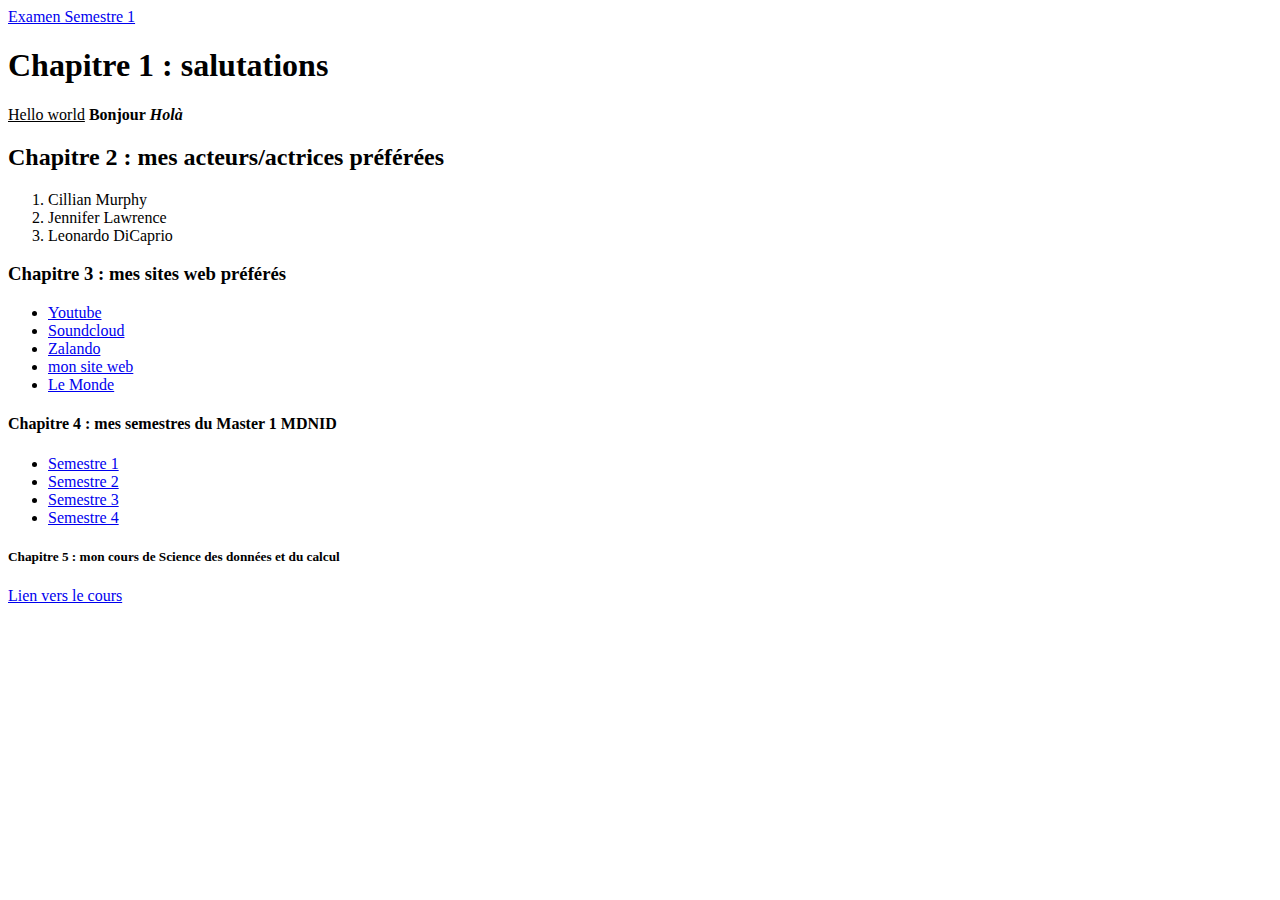
<file: index.html>
<!DOCTYPE html>    
<html lang="fr">
  <head><meta charset="UTF-8">
  <title>Ma présentation</title></head>
  <body>
    <a href="ControlFinal/main.html">Examen Semestre 1</a>
     <h1>Chapitre 1 : salutations</h1>
     <p> 
       <u>Hello world</u>
       <b>Bonjour</b>
       <b><em>Holà</em></b>
    </p>
    <h2> Chapitre 2 : mes acteurs/actrices préférées</h2>
      <ol>
      <li>
        Cillian Murphy
      </li>
      <li>
        Jennifer Lawrence
      </li>
        <li>
        Leonardo DiCaprio
      </li>
      </ol>
     <h3> Chapitre 3 : mes sites web préférés</h3>
       <ul>
    <li>
      <a href="https://www.youtube.com/?gl=FR&hl=fr"> Youtube </a>
      </li>
      <li>
       <a href="https://soundcloud.com/"> Soundcloud </a>
      </li>
         <li>
       <a href="https://www.zalando.fr/accueil-femme/"> Zalando </a>
      </li>
          <li>
         <a href="https://marwamans.github.io/"> mon site web </a>
         </li>
         <li>
          <a href="https://www.lemonde.fr/"> Le Monde </a>
          </li>
    </ul>
    <h4> Chapitre 4 : mes semestres du Master 1 MDNID</h4>
       <ul>
    <li>
      <a href="Master/tab.html#S1"> Semestre 1 </a>
      </li>
      <li>
       <a href="Master/tab.html#S2"> Semestre 2 </a>
      </li>
         <li>
       <a href="Master/tab.html#S3"> Semestre 3 </a>
      </li>
          <li>
         <a href="Master/tab.html#S4"> Semestre 4 </a>
         </li>
    </ul>
    <h5>Chapitre 5 : mon cours de Science des données et du calcul</h5>
    <a href="pw3exo.html" target="_blank">Lien vers le cours</a>
  </body>
</html>
</file>
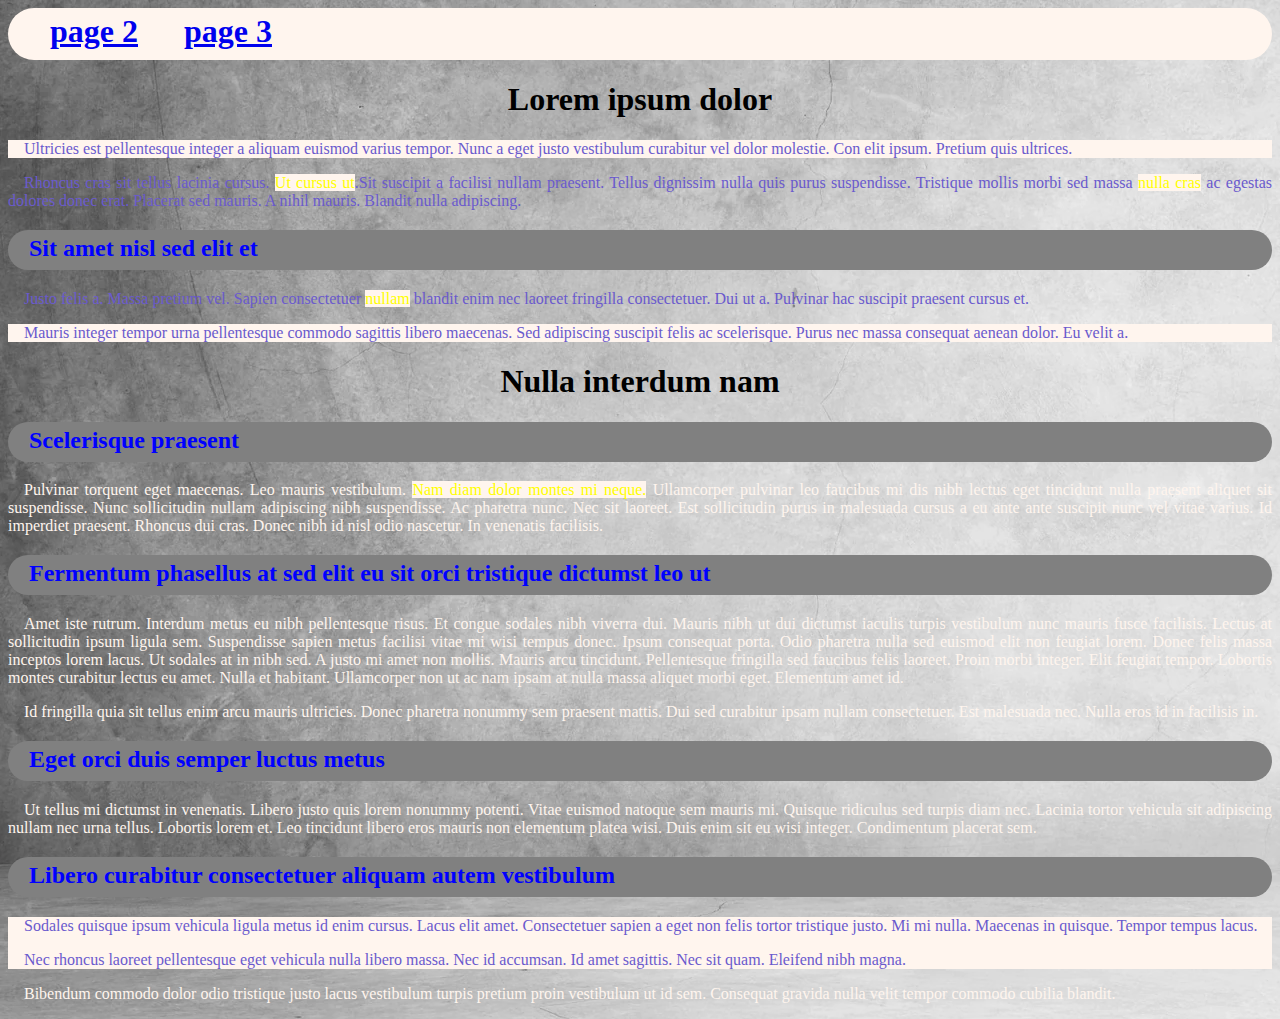
<file: ctrl-06-12/index.html>
<!DOCTYPE html>
<html lang="la">
    <head>
        <title>Lorem Ipsum</title>
        <meta charset="UTF-8">
        <link rel="stylesheet" type="text/css" href="style.css">
        
    </head>
    <body>
        <nav>
            <a href="page2.html">page 2</a>
            <a href="page3.html">page 3</a>
        </nav>
        <h1>Lorem ipsum dolor</h1>
        <div id="cadre1">
            <p class="surligne">Ultricies est pellentesque integer a aliquam euismod varius tempor.
                Nunc a eget justo vestibulum curabitur vel dolor molestie. Con
                elit ipsum.
                Pretium quis ultrices.
            </p>
            <p>Rhoncus cras sit tellus lacinia cursus. 
                <span class="surligne">Ut cursus ut</span>.Sit suscipit a facilisi nullam praesent.
                Tellus dignissim nulla quis purus suspendisse.  
                Tristique mollis morbi sed massa <span class="surligne">nulla cras</span> ac egestas dolores donec erat.
                Placerat sed mauris. A nihil mauris. 
                Blandit nulla adipiscing. 
            </p>
        </div>
        <h2>Sit amet nisl sed elit et</h2>
        <div id="cadre2">
            <p>Justo felis a. Massa pretium vel. Sapien consectetuer <span class="surligne">nullam</span> blandit enim
                nec laoreet fringilla consectetuer. Dui ut a. Pulvinar hac suscipit praesent
                cursus et. 
            </p>
            <p  class="surligne">Mauris integer tempor urna pellentesque commodo sagittis libero maecenas. 
                Sed adipiscing suscipit felis ac scelerisque. Purus nec massa consequat aenean dolor. 
                Eu velit a.
            </p>
            <h1>Nulla interdum nam</h1>
        </div>
        <h2>Scelerisque praesent</h2>
        <p>Pulvinar torquent eget maecenas. 
            Leo mauris vestibulum.  <span class="surligne">Nam diam dolor montes mi neque.</span> 
            Ullamcorper pulvinar leo faucibus mi dis nibh lectus eget tincidunt nulla
            praesent aliquet sit suspendisse. Nunc sollicitudin nullam adipiscing nibh suspendisse. 
            Ac pharetra nunc. Nec sit laoreet. Est sollicitudin purus in malesuada cursus a eu
            ante ante suscipit nunc vel vitae varius. Id imperdiet praesent. 
            Rhoncus dui cras. Donec nibh id nisl odio nascetur. 
            In venenatis facilisis.
        </p>
        <h2>Fermentum phasellus at sed elit eu sit orci tristique dictumst leo ut</h2>
        <p>Amet iste rutrum. Interdum metus eu nibh pellentesque risus. 
            Et congue sodales nibh viverra dui. 
            Mauris nibh ut dui dictumst iaculis turpis vestibulum nunc mauris fusce facilisis.
            Lectus at sollicitudin ipsum ligula sem.
            Suspendisse sapien metus facilisi vitae mi wisi tempus donec. 
            Ipsum consequat porta. Odio pharetra nulla sed euismod elit non feugiat lorem. 
            Donec felis massa inceptos lorem lacus. Ut sodales at in nibh sed. 
            A justo mi amet non mollis. Mauris arcu tincidunt. Pellentesque 
            fringilla sed faucibus felis laoreet. Proin morbi integer. Elit
            feugiat tempor. Lobortis montes curabitur lectus eu amet. Nulla
            et habitant. Ullamcorper non ut ac nam ipsam at nulla massa aliquet morbi eget. 
            Elementum amet id.
        </p>
        <p>Id fringilla quia sit tellus enim arcu mauris ultricies. 
            Donec pharetra nonummy sem praesent mattis. Dui sed curabitur ipsam nullam consectetuer.
            Est malesuada nec. Nulla eros id in facilisis in.</p>
        <h2>Eget orci duis semper luctus metus</h2>
        <p>Ut tellus mi dictumst in venenatis. Libero justo quis lorem nonummy potenti.
            Vitae euismod natoque sem mauris mi. Quisque ridiculus sed turpis diam nec.
            Lacinia tortor vehicula sit adipiscing nullam nec urna tellus. 
            Lobortis lorem et. Leo tincidunt libero eros mauris non elementum platea wisi.
            Duis enim sit eu wisi integer. Condimentum placerat sem.</p>
        <h2>Libero curabitur consectetuer aliquam autem vestibulum</h2>
        <div class="surligne">
            <p>Sodales quisque ipsum vehicula ligula metus id enim cursus. 
                Lacus elit amet. Consectetuer sapien a eget non felis tortor tristique
                justo. Mi mi nulla. Maecenas in quisque.
                Tempor tempus lacus. 
            </p>
            <p>
                Nec rhoncus laoreet pellentesque eget vehicula nulla libero massa.
                Nec id accumsan. Id amet sagittis. Nec sit quam. Eleifend nibh magna.
            </p>
        </div>
        <p>
            Bibendum commodo dolor odio tristique justo lacus vestibulum turpis
            pretium proin vestibulum ut id sem. 
            Consequat gravida nulla velit tempor commodo cubilia blandit.
        </p>
    </body>
</html>
</file>
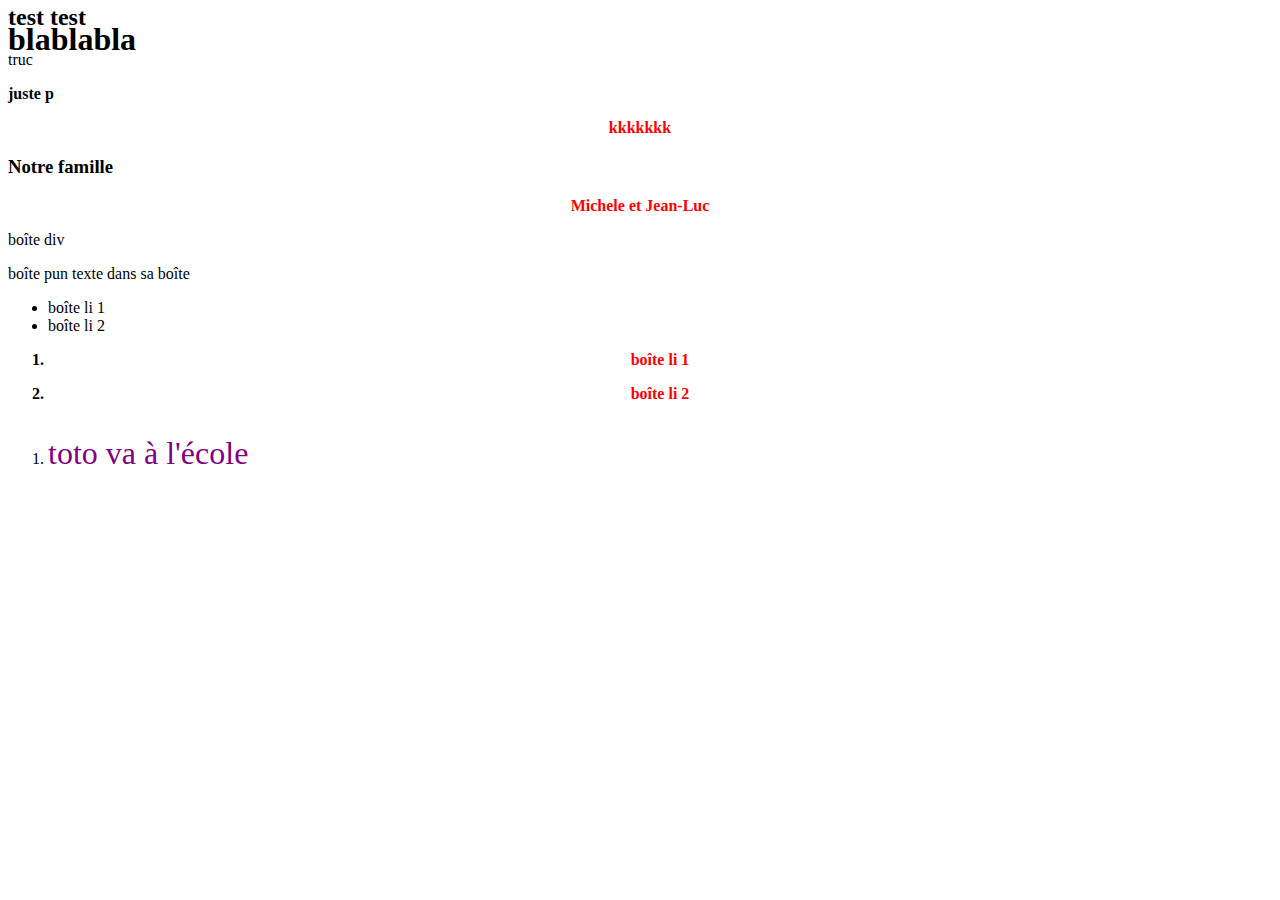
<file: exo21112022.html>
<!DOCTYPE html>    
<html lang="fr">
  <head>
    <meta charset="UTF-8">
    <meta name="viewport" content="width=device-width, initial-scale=1.0">
    <link rel="stylesheet" href="./exo21112022.css">
  <title>Test div * p</title>
</head>
<body>
    <h1 class="opener">blablabla</h1>
    <h2>test test</h2>
    <p>truc</p>
    <strong>
    <p>juste p</p></strong>
<div id="ma_famille">
    <strong><p>kkkkkkk</p></strong>
    <h3>Notre famille</h3>
    <strong><p>Michele et Jean-Luc</p></strong>
  </div>
  <div class="c1">
    boîte div
    <p>boîte p<span>un texte dans sa boîte</span>
    </p>
    <ul>
      <li>boîte li 1</li>
      <li>boîte li 2</li>
</ul></div>
<div>
    <strong>
    <ol>
        <li><p>boîte li 1</p></li>
        <li><p>boîte li 2</p></li>
    </ol>
</strong>
</div>
<ol class="menu">
    <li>
        <p class="sel">toto va à l'école</p>
    </li>
   </ol>
  </body>
</file>
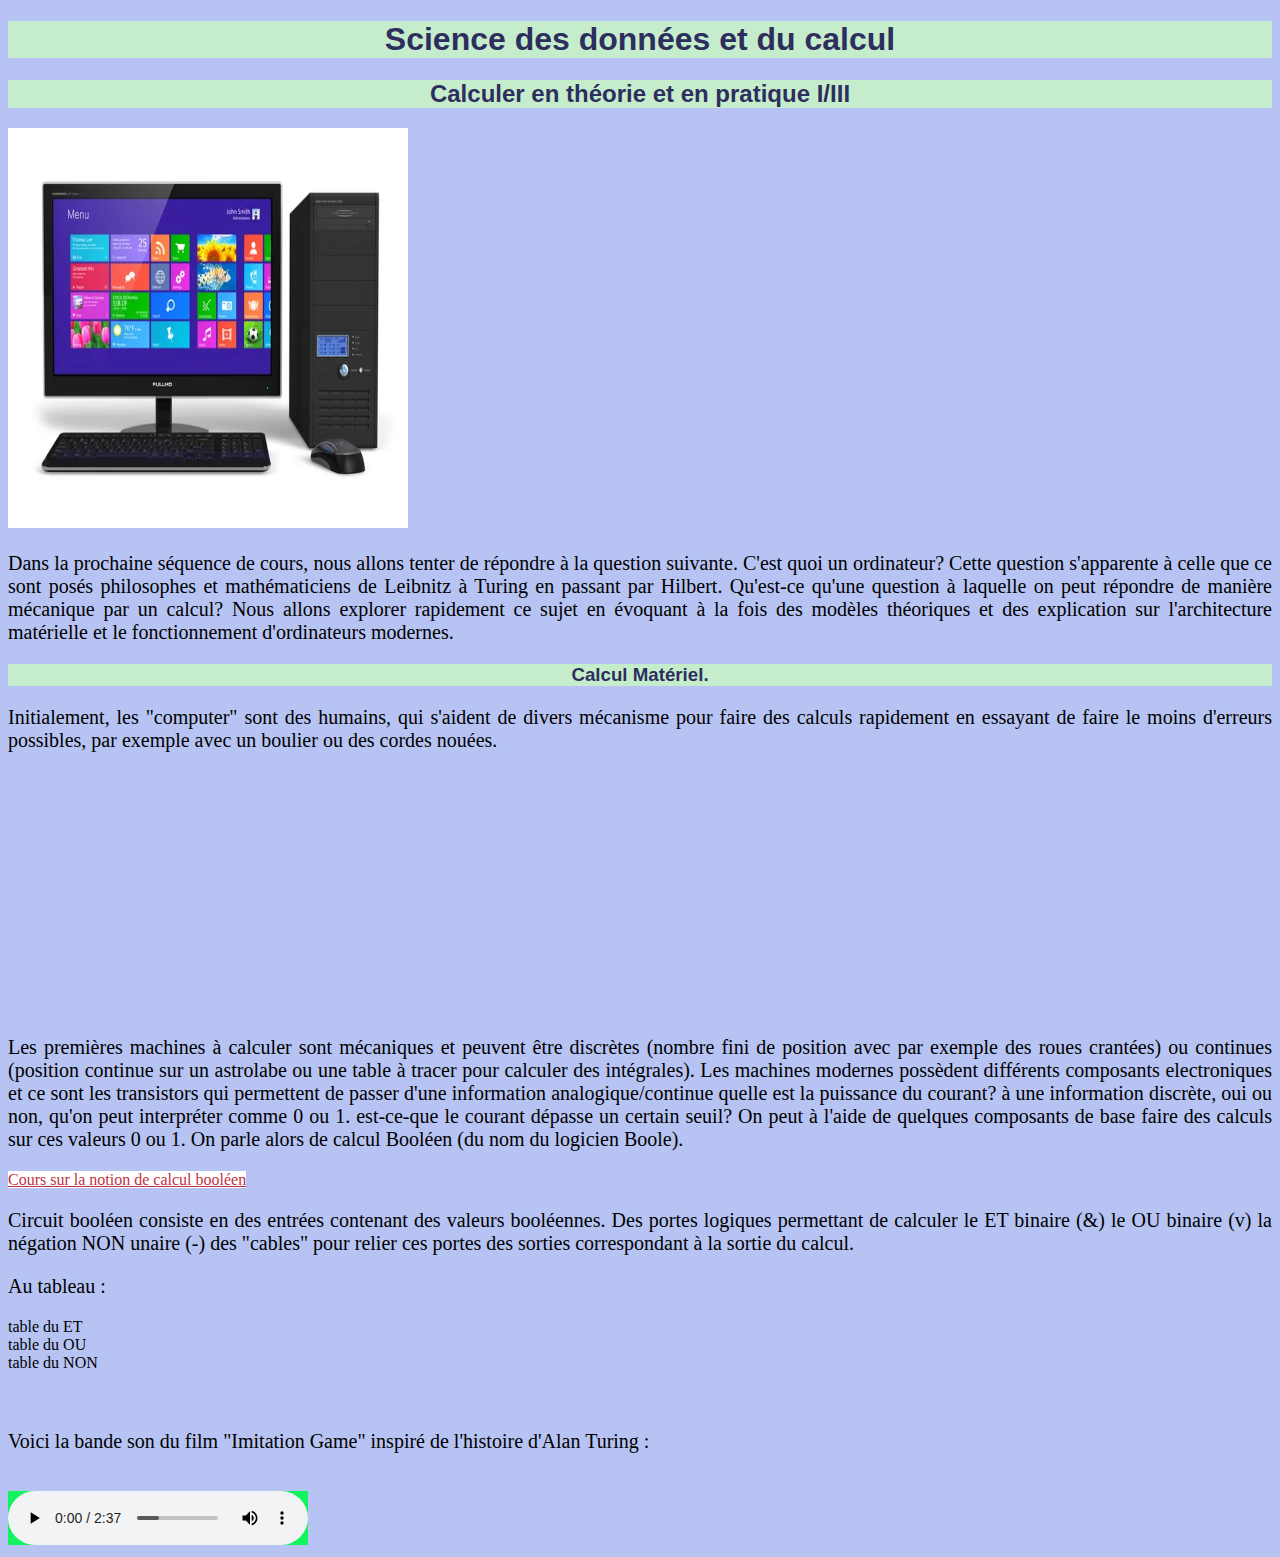
<file: pw3exo.html>
<!DOCTYPE html>    
<html lang="fr">
  <head>
    <meta charset="UTF-8">
    <meta name="viewport" content="width=device-width, initial-scale=1.0">
    <link rel="stylesheet" href="./style.css">
  <title>Cours de science des données et du calcul</title>
</head>
  <body>
    <h1>Science des données et du calcul</h1>
    <h2>Calculer en théorie et en pratique I/III</h2>
<img src="./ordinateur.jpeg" alt="Ceci est un ordinateur.">
<br>
<p>Dans la prochaine séquence de cours, nous allons tenter de répondre à la question suivante.
C'est quoi un ordinateur?
Cette question s'apparente à celle que ce sont posés philosophes et mathématiciens de Leibnitz à Turing en passant par Hilbert.
Qu'est-ce qu'une question à laquelle on peut répondre de manière mécanique par un calcul?
Nous allons explorer rapidement ce sujet en évoquant à la fois des modèles théoriques et des explication sur l'architecture matérielle et le fonctionnement d'ordinateurs modernes.
</p>
<h3>Calcul Matériel.</h3>
<p>Initialement, les "computer" sont des humains, qui s'aident de divers mécanisme pour faire des calculs rapidement en essayant
  de faire le moins d'erreurs possibles, par exemple avec un boulier ou des cordes nouées.</p>
<iframe width="453" height="240" src="https://www.youtube.com/embed/GnMgHsos7cY"
        title="Les bouliers - Machines à calculer #1 - Micmaths"
        frameborder="0" allow="accelerometer; autoplay; clipboard-write; encrypted-media; gyroscope; picture-in-picture"
        allowfullscreen></iframe>
<br>
<p>Les premières machines à calculer sont mécaniques et peuvent être discrètes (nombre fini de position avec par exemple des roues crantées) ou continues (position continue sur un astrolabe ou une table à tracer pour calculer des intégrales).
Les machines modernes possèdent différents composants electroniques et ce sont les transistors qui permettent de passer d'une information analogique/continue

quelle est la puissance du courant?

à une information discrète, oui ou non, qu'on peut interpréter comme 0 ou 1.

est-ce-que le courant dépasse un certain seuil?

On peut à l'aide de quelques composants de base faire des calculs sur ces valeurs 0 ou 1. On parle alors de calcul Booléen (du nom du logicien Boole).
</p>
<a href="https://pageperso.lis-lab.fr/~francois.denis/initInfo/chap7.pdf" target="_blank">Cours sur la notion de calcul booléen</a>

<p>Circuit booléen consiste en des entrées contenant des valeurs booléennes. Des portes logiques permettant de calculer
le ET binaire (&) le OU binaire (v) la négation NON unaire (-) des "cables" pour relier ces portes 
des sorties correspondant à la sortie du calcul.</p>
<p>Au tableau :
<li>table du ET</li>
<li>table du OU</li>
<li>table du NON</li>
</p>
<br>
<p>Voici la bande son du film "Imitation Game" inspiré de l'histoire d'Alan Turing :
</p>
<br>
<audio controls src="./extrait.mp3"></audio>
    </body>
</file>
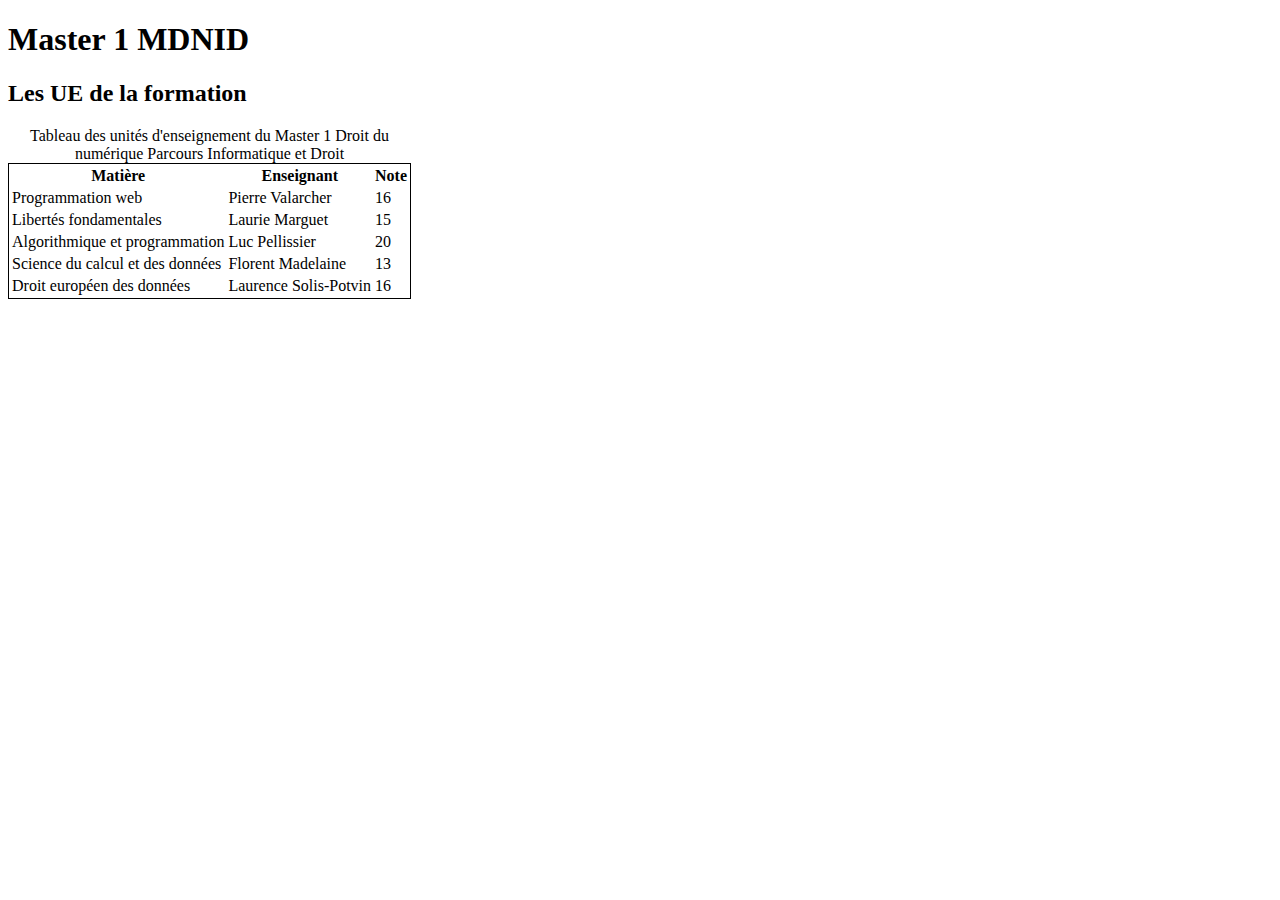
<file: tab.html>
<!DOCTYPE html>    
<html lang="fr">
    <head>
        <meta charset="UTF-8">
        <title>Tableau des UE Master MDNID</title>
    </head>
    <body>
            <h1>Master 1 MDNID</h1>
            <h2>Les UE de la formation</h2>
        <table style="border:solid 1px black">
            <caption>Tableau des unités d'enseignement du Master 1 Droit du numérique Parcours Informatique et Droit</caption>
            <thead>
                <tr>
                <th>Matière</th>
                <th>Enseignant</th>
                <th>Note</th>
                </tr>
            </thead>
            <tbody>
                <tr>
                    <td>Programmation web</td>
                    <td>Pierre Valarcher</td>
                    <td>16</td>
                </tr>
                <tr>
                    <td>Libertés fondamentales</td>
                    <td>Laurie Marguet</td>
                    <td>15</td>
                </tr>
                <tr>
                    <td>Algorithmique et programmation</td>
                    <td>Luc Pellissier</td>
                    <td>20</td>
                </tr>
                <tr>
                    <td>Science du calcul et des données</td>
                    <td>Florent Madelaine</td>
                    <td>13</td>
                </tr>
                <tr>
                    <td>Droit européen des données</td>
                    <td>Laurence Solis-Potvin</td>
                    <td>16</td>
                </tr>
            </tbody>
        </table>
    </body>
    </html>
</file>
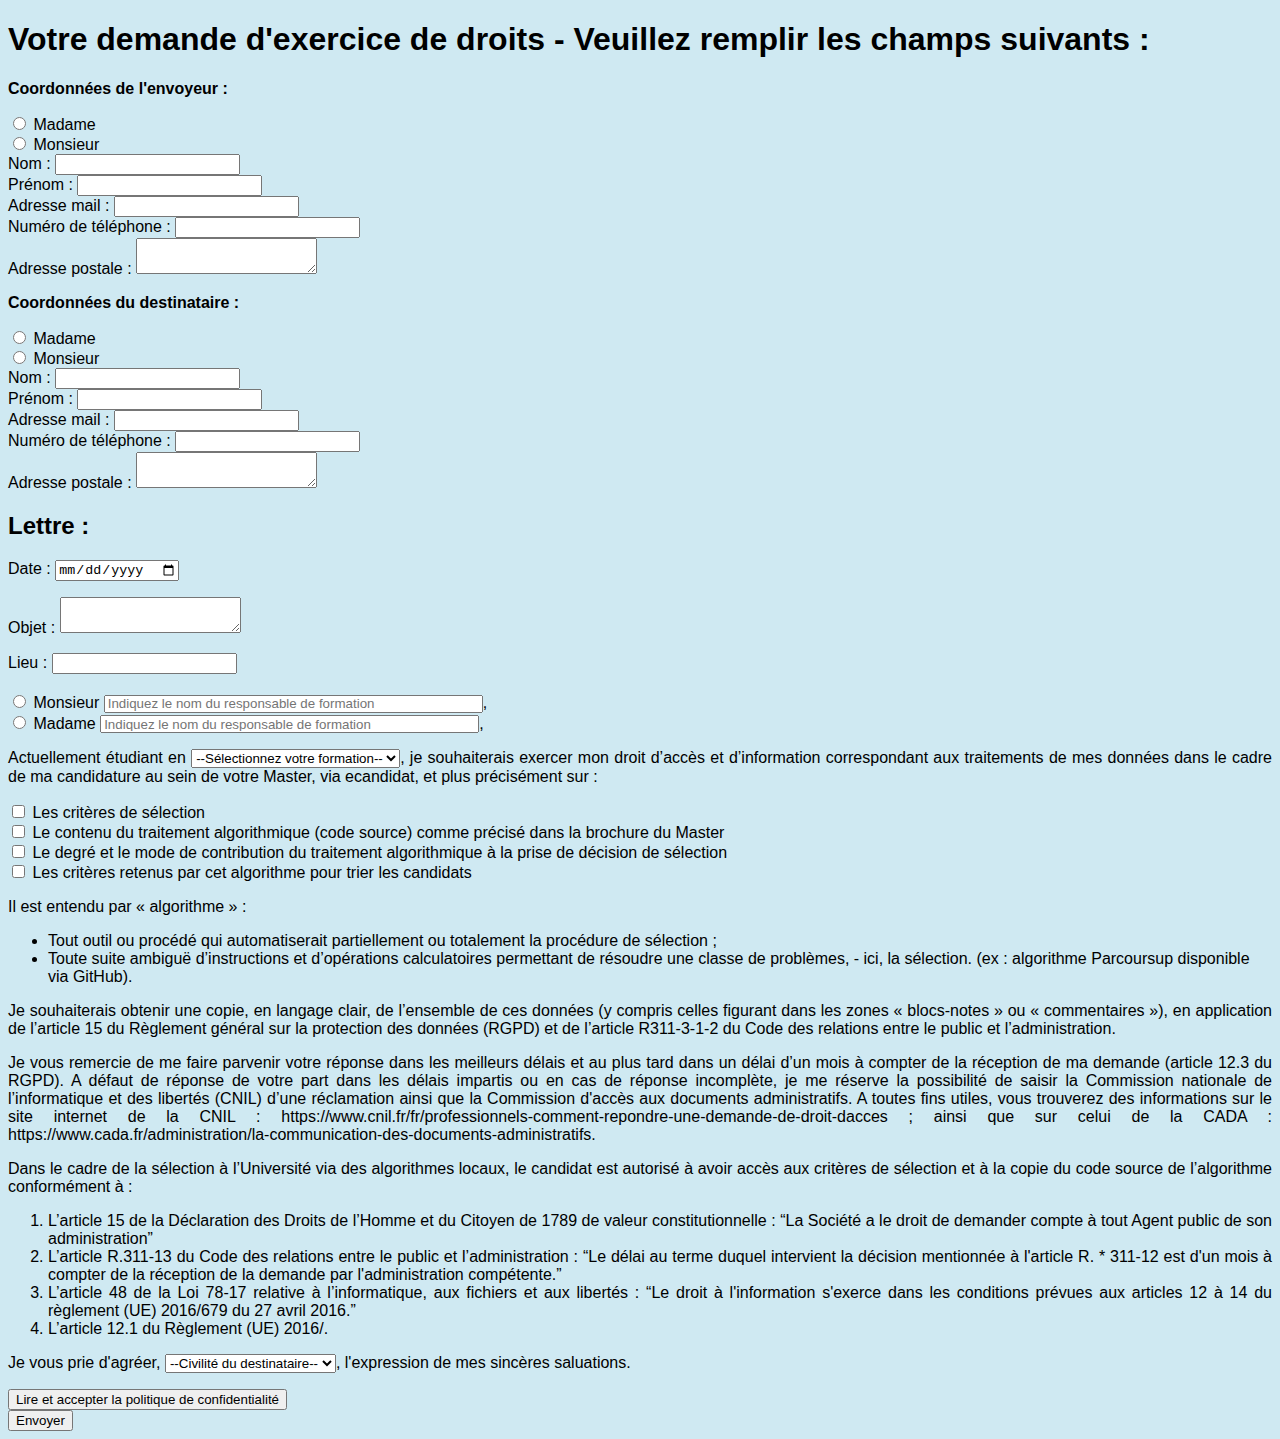
<file: ControlFinal/main.html>
<!DOCTYPE html>
<html lang="fr">

<head>
  <meta charset="utf-8">
  <title>Demande d'exercice de droits</title>
  <style>
    body{background-color: rgb(207, 233, 242); font-family: helvetica}
  </style>
<link rel="stylesheet" type="text/css" href="mainPDF.css" media="print">
</head>

  <body>
    <form action="/page-traitement-donnees" method="post">

        <h1>Votre demande d'exercice de droits - Veuillez remplir les champs suivants :</h1>
<div id="envoyeur">
    <p><strong>Coordonnées de l'envoyeur :</strong></p>
    <div class="coordonnees">
        <input type="radio" >
        <label>Madame</label>
        <br>
        <input type="radio">
        <label>Monsieur</label>
        <br>
        <label for="name">Nom :</label>
        <input type="text" id="name" class="content">
        <br>
        <label for="name">Prénom :</label>
        <input type="text" id="name" class="content">
        <br>
        <label for="email">Adresse mail :</label>
        <input type="text" id="email" class="content">
        <br>
        <label for="phone">Numéro de téléphone :</label>
        <input type="text" id="phone" class="content">
        <br>
        <label for="adress">Adresse postale :</label>
        <textarea id="adress" class="content"></textarea>
    </div>
<div id="destinataire">
    <p><strong>Coordonnées du destinataire :</strong></p>
    <div class="coordonnees">
        <input type="radio" class="civilite">
        <label>Madame</label>
        <br>
        <input type="radio" class="civilite">
        <label>Monsieur</label>
        <br>
        <label for="name">Nom :</label>
        <input type="text" id="name" class="content" >
        <br>
        <label for="name">Prénom :</label>
        <input type="text" id="name" class="content">
        <br>
        <label for="email">Adresse mail :</label>
        <input type="text" id="email" class="content">
        <br>
        <label for="phone">Numéro de téléphone :</label>
        <input type="text" id="phone" class="content">
        <br>
        <label for="adress">Adresse postale :</label>
        <textarea id="adress" class="content"></textarea>
    </div>
</div>
<h2>Lettre :</h2>
<div id="date">
    <label for="start">Date :</label>
    <input type="date" id="start" name="trip-start"
       value="10-01-2023"
       min="10-01-2022" max="10-01-2023" class="content">
</div>
<div id="objet">
    <p>Objet : <textarea id="objet" class="content"></textarea></p>
</div>
<div id="lieu">
    <label for="lieu">Lieu :</label>
            <input type="text" id="lieu" class="content">
</div>
<br>
<div>
<input type="radio" class="civilite">
    <label>Monsieur</label>
    <input type="text" class=content placeholder="Indiquez le nom du responsable de formation" style="width: 371px; height: 12px;">,
</div>
<div>
<input type="radio" class="civilite">
    <label>Madame</label>
    <input type="text" class="content" placeholder="Indiquez le nom du responsable de formation" style="width: 371px; height: 12px;">,
</div>
<div>
    <p align="justify" class="newpage">Actuellement étudiant en <select name="choix" id="choix-select">
        <option class="content">--Sélectionnez votre formation--</option>
        <option>Master Droit du numérique</option>
        <option>Master Droit privé</option>
        <option>Master Droit public</option>
    </select>, je souhaiterais exercer mon droit d’accès et d’information
    correspondant aux traitements de mes données dans le cadre de ma candidature au sein de votre Master, via ecandidat, et plus précisément sur :</p>
</div>
<div class="topics">
    <input type="checkbox">
        <label>Les critères de sélection</label>
    <br>
    <input type="checkbox" >
        <label>Le contenu du traitement algorithmique (code source) comme précisé dans la brochure du Master</label>
    <br>
        <input type="checkbox" >
        <label>Le degré et le mode de contribution du traitement algorithmique à la prise de décision de sélection</label>
    <br>
        <input type="checkbox" >
        <label>Les critères retenus par cet algorithme pour trier les candidats</label>
</div>
<div>
<p>Il est entendu par « algorithme » :
<ul>
    <li>Tout outil ou procédé qui automatiserait partiellement ou totalement la procédure de sélection ;</li>
    <li>Toute suite ambiguë d’instructions et d’opérations calculatoires permettant de résoudre une classe de problèmes,
        - ici, la sélection. (ex : algorithme Parcoursup disponible via GitHub).</li>
</ul></p>
</div>

<p align="justify">Je souhaiterais obtenir une copie, en langage clair, de l’ensemble de ces données
    (y compris celles figurant dans les zones « blocs-notes » ou « commentaires »),
    en application de l’article 15 du Règlement général sur la protection des données (RGPD) et
    de l’article R311-3-1-2 du Code des relations entre le public et l’administration.
</p>
<p align="justify">Je vous remercie de me faire parvenir votre réponse dans les meilleurs délais et au plus tard
    dans un délai d’un mois à compter de la réception de ma demande (article 12.3 du RGPD).
    A défaut de réponse de votre part dans les délais impartis ou en cas de réponse incomplète,
    je me réserve la possibilité de saisir la Commission nationale de l’informatique et des libertés (CNIL)
    d’une réclamation ainsi que la Commission d'accès aux documents administratifs.
    A toutes fins utiles, vous trouverez des informations sur le site internet de la
    CNIL : https://www.cnil.fr/fr/professionnels-comment-repondre-une-demande-de-droit-dacces ;
    ainsi que sur celui de la CADA : https://www.cada.fr/administration/la-communication-des-documents-administratifs.
</p>
<p align="justify" class="newpage">
    Dans le cadre de la sélection à l’Université  via des algorithmes locaux, le candidat est autorisé à avoir accès aux critères de sélection et à la copie du code source de l’algorithme conformément à :

    <ol align="justify">
        <li>L’article 15 de la Déclaration des Droits de l’Homme et du Citoyen de 1789 de valeur constitutionnelle : “La Société a le droit de demander compte à tout Agent public de son administration”</li>
        <li>L’article R.311-13 du Code des relations entre le public et l’administration : “Le délai au terme duquel intervient la décision mentionnée à l'article R. * 311-12 est d'un mois à compter de la réception de la demande par l'administration compétente.”</li>
        <li>L’article 48 de la Loi 78-17 relative à l’informatique, aux fichiers et aux libertés : “Le droit à l'information s'exerce dans les conditions prévues aux articles 12 à 14 du règlement (UE) 2016/679 du 27 avril 2016.”</li>
        <li>L’article 12.1 du Règlement (UE) 2016/.</li>
    </ol>
</p>


<div class="politesse">
<p>Je vous prie d'agréer, <select name="choix" id="choix-select">
    <option class="content">--Civilité du destinataire--</option>
    <option>Madame</option>
    <option>Monsieur</option></select>, l'expression de mes sincères saluations.</p>
</div>

<div id="privacy">
    <button class="privacy"
        type="button" onclick="window.location.
        href ='https://fr.wikipedia.org/wiki/Politique_de_confidentialit%C3%A9#:~:text=Une%20politique%20de%20confidentialit%C3%A9%20est,donn%C3%A9es%20transmises%20par%20ses%20clients.;'">
    Lire et accepter la politique de confidentialité
</button>
</div>

<div>
    <button type="submit">Envoyer</button>
</div>
</form>
  </body>
  </html>
</file>
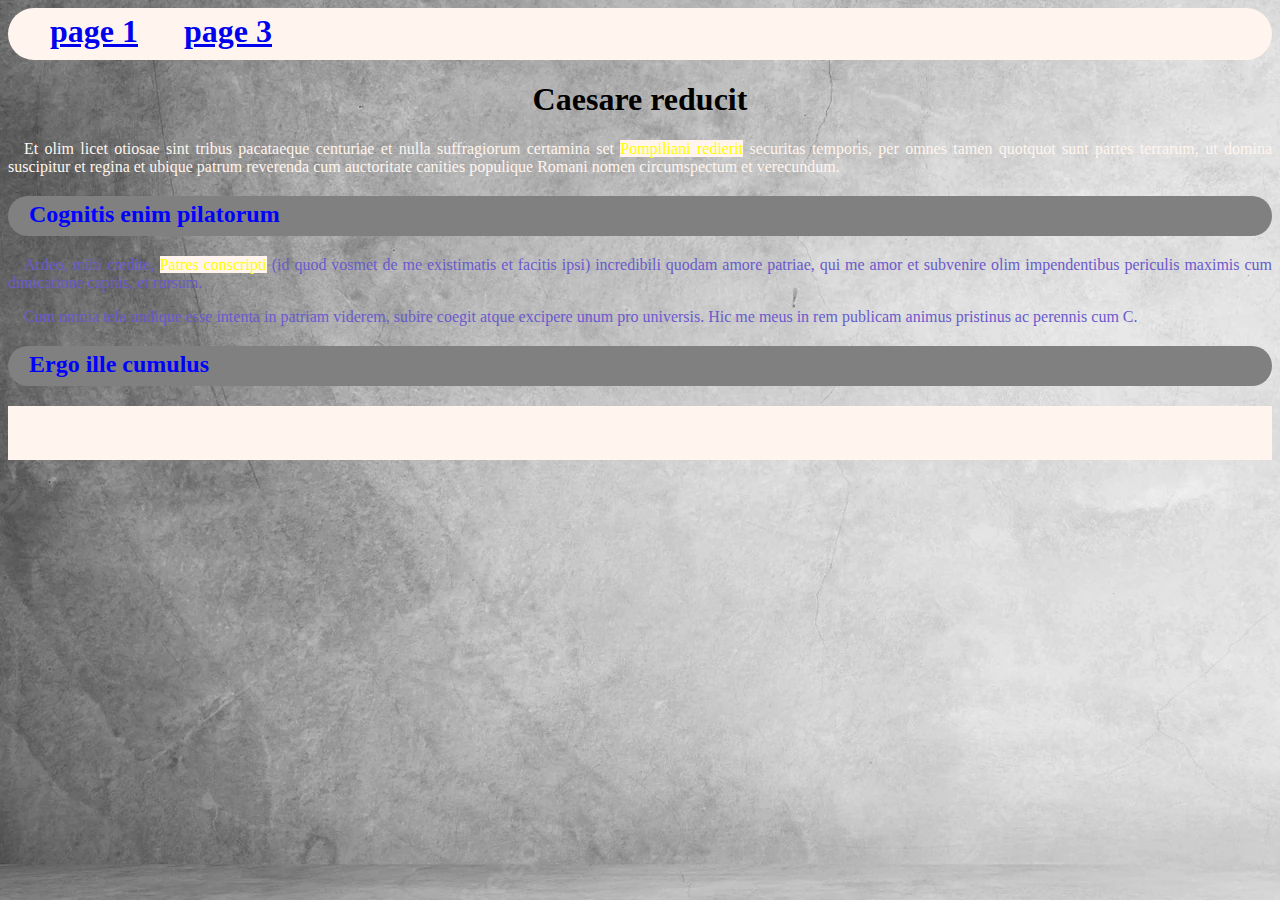
<file: ctrl-06-12/page2.html>
<!DOCTYPE html>
<html>
    <head>
        <title>Page 2</title>
        <meta charset="UTF-8">
        <link rel="stylesheet" type="text/css" href="style.css">
    </head>
    <body>
        <nav>
            <a href="index.html">page 1</a>
            <a href="page3.html">page 3</a>
        </nav>
        <h1>Caesare reducit</h1>
        <p id='cadre1'>
            Et olim licet otiosae sint tribus pacataeque centuriae et nulla 
            suffragiorum certamina set <span class="surligne">Pompiliani redierit</span> securitas temporis,
            per omnes tamen quotquot sunt partes terrarum, ut domina suscipitur
            et regina et ubique patrum reverenda cum auctoritate
            canities populique Romani nomen circumspectum et verecundum.
        </p>

        <h2>Cognitis enim pilatorum</h2>
        <div id="cadre2">
        <p> Ardeo, mihi credite, <span class="surligne">Patres conscripti</span>
            (id quod vosmet de me existimatis et facitis ipsi) incredibili 
            quodam amore patriae, qui me amor et subvenire olim impendentibus 
            periculis maximis cum dimicatione capitis, et rursum.
        </p>
        <p>
            Cum omnia tela undique esse intenta in patriam viderem, 
            subire coegit atque excipere unum pro universis.
            Hic me meus in rem publicam animus pristinus ac perennis cum C.
        </p>
        </div>
        <h2>Ergo ille cumulus</h2>
        <p  class="surligne">
            Sed maximum est in amicitia parem esse inferiori.
            Saepe enim excellentiae quaedam sunt, 
            qualis erat Scipionis in nostro, ut ita dicam, 
            grege. Numquam se ille Philo, numquam Rupilio, 
            numquam Mummio anteposuit, numquam inferioris ordinis amicis,
            Q. vero Maximum fratrem, egregium virum omnino, sibi nequaquam parem,
            quod is anteibat aetate, 
            tamquam superiorem colebat suosque omnes 
            per se posse esse ampliores volebat.
        </p>

    </body>
</html>
</file>
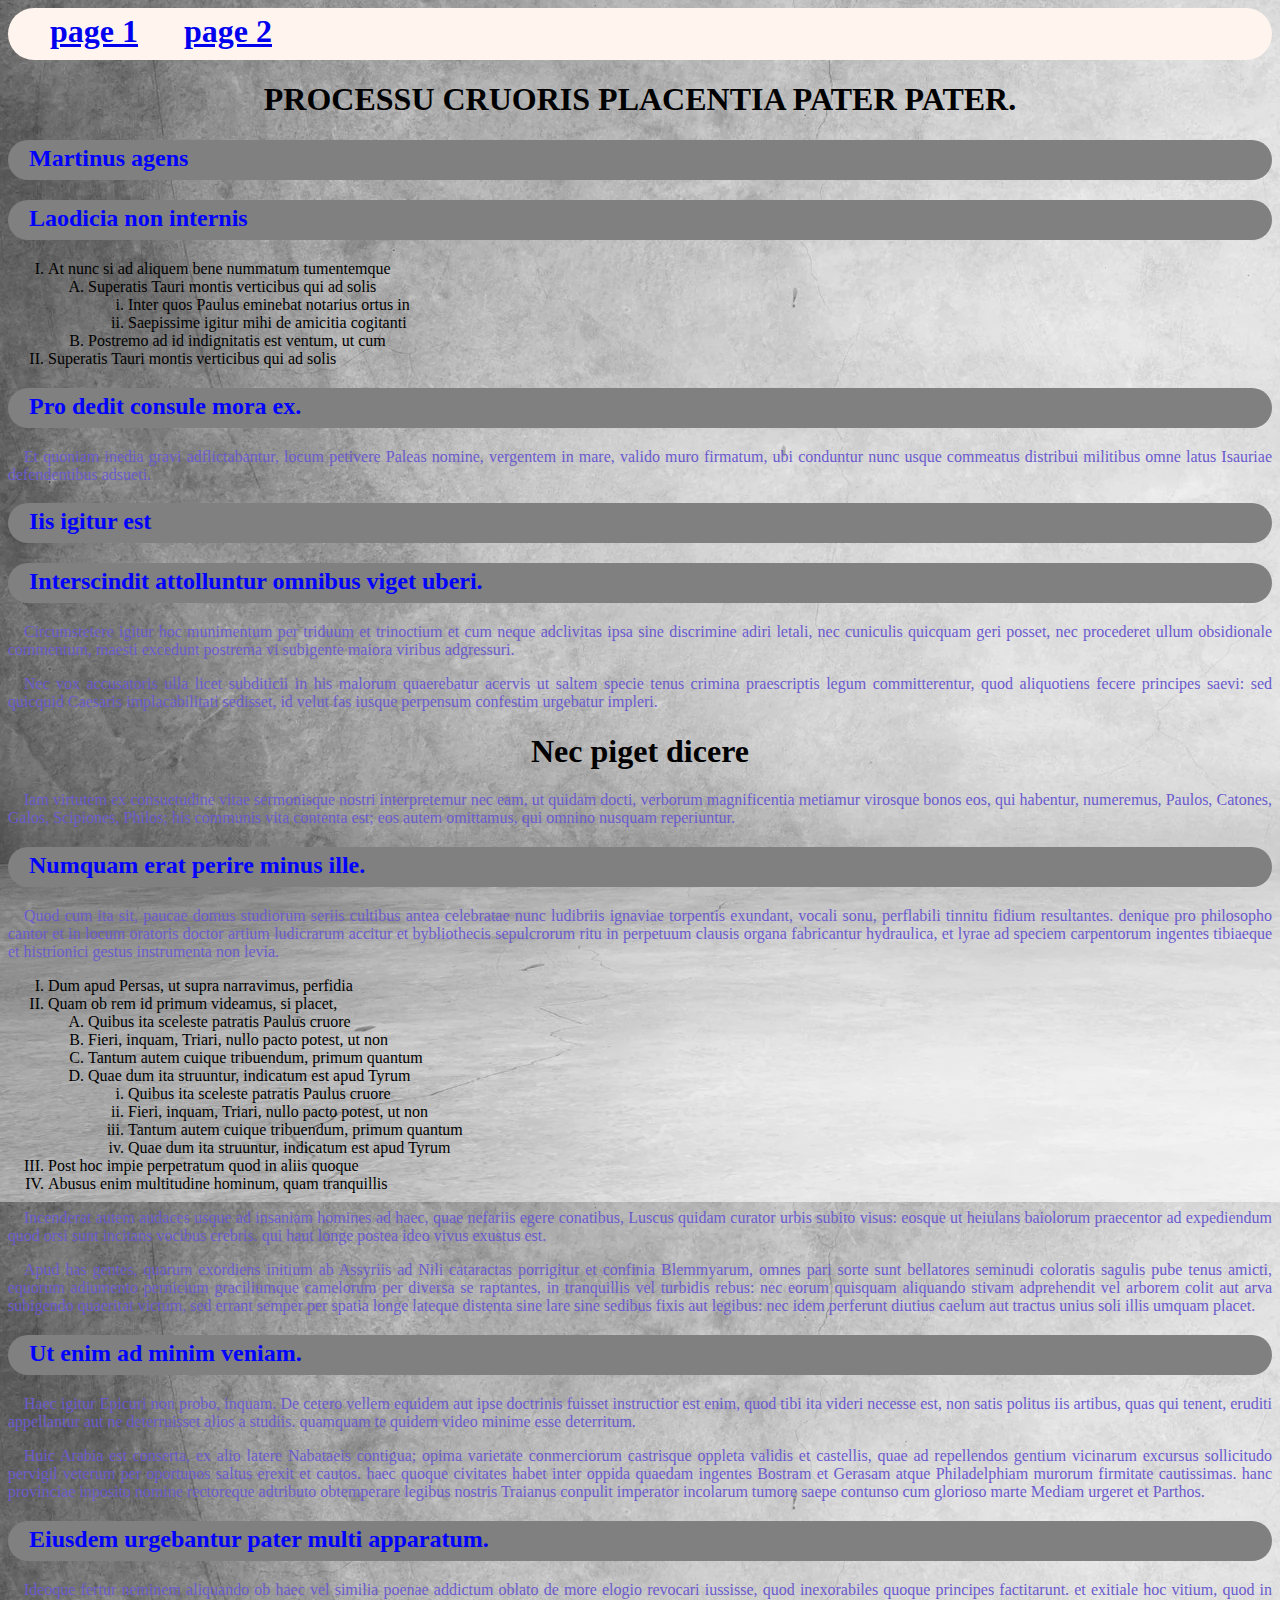
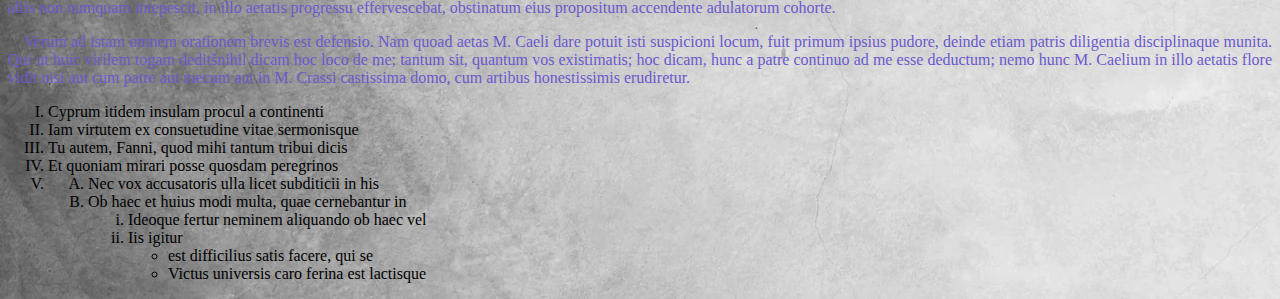
<file: ctrl-06-12/page3.html>
<!DOCTYPE html>
<html lang="la">
    <head>
        <title>Combinators</title>
        <meta charset="UTF-8">
        <link rel="stylesheet" type="text/css" href="style.css">
    </head>
    <body>
        <nav>
            <a href="index.html">page 1</a>
            <a href="page2.html">page 2</a>
        </nav>
        <div>
            <h1>PROCESSU CRUORIS PLACENTIA PATER PATER.</h1>
            <h2>Martinus agens</h2>
            <section>
                <h2>Laodicia non internis</h2>
                <ol>
                    <li>
                        At nunc si ad aliquem bene nummatum tumentemque
                        <ol>
                            <li>Superatis Tauri montis verticibus qui ad solis
                                <ol>
                                    <li>Inter quos Paulus eminebat notarius ortus in</li>
                                    <li>Saepissime igitur mihi de amicitia cogitanti</li>
                                </ol>
                            </li>
                            <li>Postremo ad id indignitatis est ventum, ut cum</li>
                        </ol>
                    </li>
                    <li>Superatis Tauri montis verticibus qui ad solis</li>
                </ol>
                <h2>Pro dedit consule mora ex.</h2>
                <p>
                    Et quoniam inedia gravi adflictabantur, locum petivere Paleas nomine,
                    vergentem in mare, valido muro firmatum, ubi conduntur nunc usque commeatus
                    distribui militibus omne latus Isauriae defendentibus adsueti.
                </p>
            </section>
            <h2>Iis igitur est</h2>
            <section>
                <h2>Interscindit attolluntur omnibus viget uberi.</h2>
                <p>
                    Circumstetere
                    igitur hoc munimentum per triduum et trinoctium et cum neque adclivitas ipsa
                    sine discrimine adiri letali, nec cuniculis quicquam geri posset, nec procederet
                    ullum obsidionale commentum, maesti excedunt postrema vi subigente maiora
                    viribus adgressuri.
                </p>
                <p>
                    Nec vox accusatoris ulla licet subditicii in his malorum quaerebatur acervis
                    ut saltem specie tenus crimina praescriptis legum committerentur, quod aliquotiens
                    fecere principes saevi: sed quicquid Caesaris implacabilitati sedisset, id
                    velut fas iusque perpensum confestim urgebatur impleri.
                </p>
            </section>
            <h1>Nec piget dicere</h1>
            <p>
                Iam virtutem ex consuetudine vitae sermonisque nostri interpretemur
                nec eam, ut quidam docti, verborum magnificentia metiamur virosque bonos eos,
                qui habentur, numeremus, Paulos, Catones, Galos, Scipiones, Philos;
                his communis vita contenta est; eos autem omittamus, 
                qui omnino nusquam reperiuntur.
            </p>

            <section>
                <h2>Numquam erat perire minus ille.</h2>
                <p>
                    Quod cum ita sit, paucae domus studiorum seriis cultibus antea
                    celebratae nunc ludibriis ignaviae torpentis exundant, vocali sonu,
                    perflabili tinnitu fidium resultantes. denique pro philosopho cantor
                    et in locum oratoris doctor artium ludicrarum accitur et bybliothecis
                    sepulcrorum ritu in perpetuum clausis organa fabricantur hydraulica, 
                    et lyrae ad speciem carpentorum ingentes tibiaeque et histrionici gestus
                    instrumenta non levia.
                </p>
                <ol>
                    <li>
                        Dum apud Persas, ut supra narravimus, perfidia
                    </li>
                    <li>Quam ob rem id primum videamus, si placet,
                        <ol>
                            <li>Quibus ita sceleste patratis Paulus cruore</li>
                            <li>Fieri, inquam, Triari, nullo pacto potest, ut non</li>
                            <li>Tantum autem cuique tribuendum, primum quantum</li>
                            <li>Quae dum ita struuntur, indicatum est apud Tyrum
                                <ol>
                                    <li>Quibus ita sceleste patratis Paulus cruore</li>
                                    <li>Fieri, inquam, Triari, nullo pacto potest, ut non</li>
                                    <li>Tantum autem cuique tribuendum, primum quantum</li>
                                    <li>Quae dum ita struuntur, indicatum est apud Tyrum</li>
                                </ol>
                            </li>
                        </ol>
                    </li>
                    <li>Post hoc impie perpetratum quod in aliis quoque</li>
                    <li>Abusus enim multitudine hominum, quam tranquillis</li>

                </ol>
                <p>
                    Incenderat autem audaces usque ad insaniam homines ad haec, quae
                    nefariis egere conatibus, Luscus quidam curator urbis subito visus:
                    eosque ut heiulans baiolorum praecentor ad expediendum quod orsi sunt
                    incitans vocibus crebris. qui haut longe postea ideo vivus exustus est.
                </p>
                <p>
                    Apud has gentes, quarum exordiens initium ab Assyriis ad Nili cataractas porrigitur et confinia Blemmyarum, omnes pari sorte sunt bellatores seminudi coloratis sagulis pube tenus amicti, equorum adiumento pernicium graciliumque camelorum per diversa se raptantes, in tranquillis vel turbidis rebus: nec eorum quisquam aliquando stivam adprehendit vel arborem colit aut arva subigendo quaeritat victum, sed errant semper per spatia longe lateque distenta sine lare sine sedibus fixis aut legibus: nec idem perferunt diutius caelum aut tractus unius soli illis umquam placet.
                </p>
            </section>
            <h2>
                Ut enim ad minim veniam.
            </h2>
            <p>
                Haec igitur Epicuri non probo, inquam. De cetero vellem equidem aut ipse doctrinis fuisset instructior est enim, quod tibi ita videri necesse est, non satis politus iis artibus, quas qui tenent, eruditi appellantur aut ne deterruisset alios a studiis. quamquam te quidem video minime esse deterritum.
            </p>

            <p>
                Huic Arabia est conserta, ex alio latere Nabataeis contigua; opima varietate conmerciorum castrisque oppleta validis et castellis, quae ad repellendos gentium vicinarum excursus sollicitudo pervigil veterum per oportunos saltus erexit et cautos. haec quoque civitates habet inter oppida quaedam ingentes Bostram et Gerasam atque Philadelphiam murorum firmitate cautissimas. hanc provinciae inposito nomine rectoreque adtributo obtemperare legibus nostris Traianus conpulit imperator incolarum tumore saepe contunso cum glorioso marte Mediam urgeret et Parthos.
            </p>
            <section>
                <h2>Eiusdem urgebantur pater multi apparatum.</h2>
                <p>
                    Ideoque fertur neminem aliquando ob haec vel similia poenae addictum oblato de more elogio revocari iussisse, quod inexorabiles quoque principes factitarunt. et exitiale hoc vitium, quod in aliis non numquam intepescit, in illo aetatis progressu effervescebat, obstinatum eius propositum accendente adulatorum cohorte.
                </p>

                <p>Verum ad istam omnem orationem brevis est defensio. Nam quoad aetas M. Caeli dare potuit isti suspicioni locum, fuit primum ipsius pudore, deinde etiam patris diligentia disciplinaque munita. Qui ut huic virilem togam deditšnihil dicam hoc loco de me; tantum sit, quantum vos existimatis; hoc dicam, hunc a patre continuo ad me esse deductum; nemo hunc M. Caelium in illo aetatis flore vidit nisi aut cum patre aut mecum aut in M. Crassi castissima domo, cum artibus honestissimis erudiretur.
                </p>
                <ul>
                    <li>Cyprum itidem insulam procul a continenti</li>
                    <li>Iam virtutem ex consuetudine vitae sermonisque</li>
                    <li>Tu autem, Fanni, quod mihi tantum tribui dicis</li>
                    <li>Et quoniam mirari posse quosdam peregrinos</li>
                    <li>
                        <ol>
                            <li>Nec vox accusatoris ulla licet subditicii in his</li>
                            <li>Ob haec et huius modi multa, quae cernebantur in
                                <ol>
                                    <li>Ideoque fertur neminem aliquando ob haec vel</li>
                                    <li>Iis igitur 
                                        <ol>
                                            <li>est difficilius satis facere, qui se</li>
                                            <li>Victus universis caro ferina est lactisque</li>
                                        </ol>
                                    </li>
                                </ol>
                            </li>
                        </ol>
                    </li>
                </ul>
            </section>
        </div>
    </body>
</html>
</file>
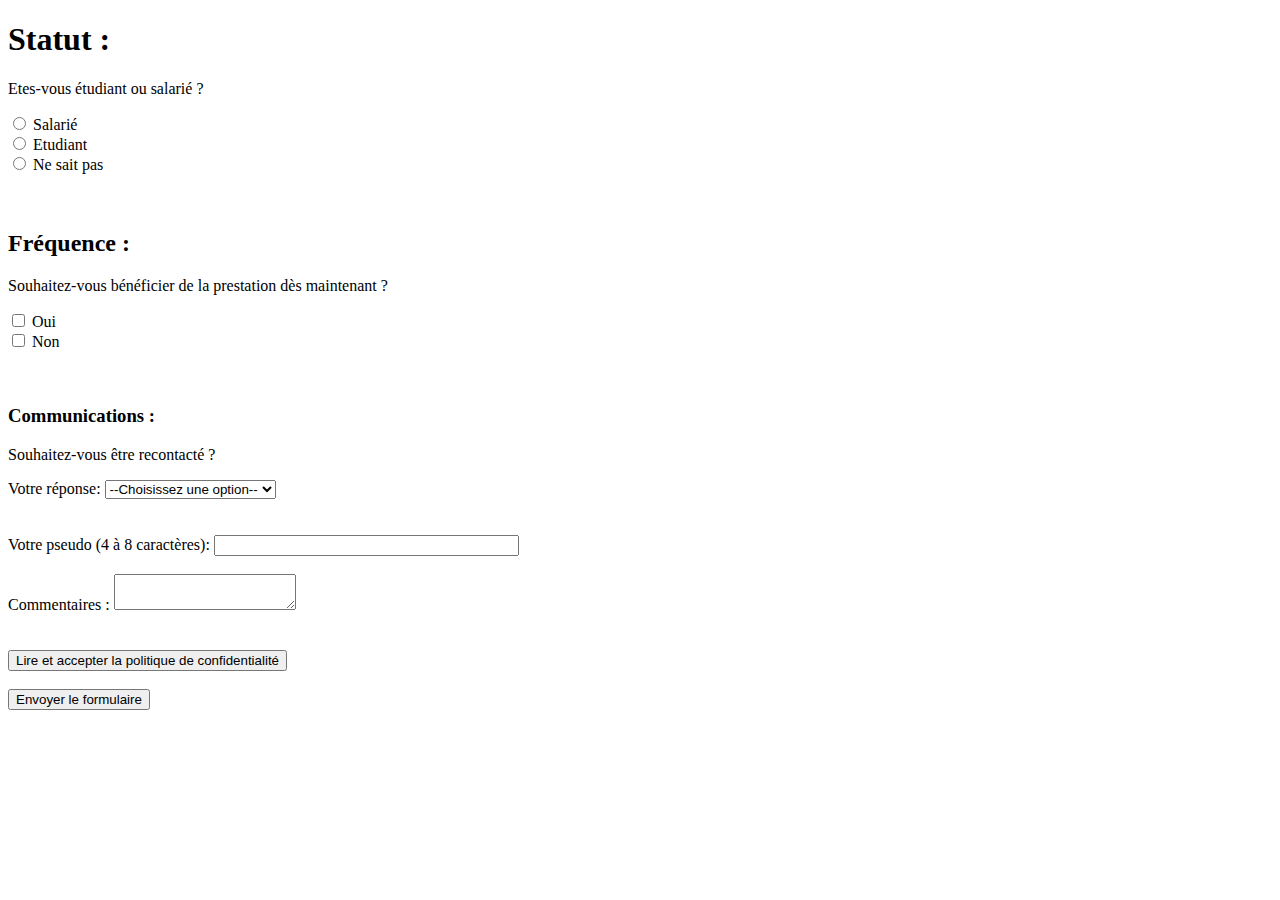
<file: html/groupe1.html>
<!DOCTYPE html>    
<html lang="fr">
  <head>
    <title>Groupe 1</title>
    <meta charset="UTF-8">
    <meta name="viewport" content="width=device-width, initial-scale=1.0">
</head>
    <body>
<h1>Statut :</h1>
        <div>
            <p>Etes-vous étudiant ou salarié ?</p>
            <input type="radio" id="oui">
            <label>Salarié</label>
        </div>
        <div><input type="radio" id="non" >
            <label>Etudiant</label></div>
        <div>
            <input type="radio" id="ne-sait-pas">
            <label>Ne sait pas</label>
        </div>

<br><br>
<h2>Fréquence :</h2>
<div>
    <p>Souhaitez-vous bénéficier de la prestation dès maintenant ?</p>
    <input type="checkbox" id="ok">
    <label>Oui</label>
</div>
<div><input type="checkbox" id="pas-ok" >
    <label>Non</label>
</div>
<br><br>
<h3>Communications :</h3>
<div>
    <p>Souhaitez-vous être recontacté ?</p>
    <label>Votre réponse:</label>
    <select name="choix" id="choix-select">
        <option>--Choisissez une option--</option>
        <option value="oui">Oui</option>
        <option value="non">Non</option>
    </select>
</div>

<br><br>
<label>Votre pseudo (4 à 8 caractères):</label>

<input type="text" id="pseudo" name="pseudo" required
       minlength="10" maxlength="20" size="35">
<br>
<br>
<div><label>Commentaires :</label>
    <textarea id="comment" name="comment" required></textarea></div>
<br>
<br>
<div>
    <button class="privacy"
        type="button" onclick="window.location.
        href ='https://fr.wikipedia.org/wiki/Politique_de_confidentialit%C3%A9#:~:text=Une%20politique%20de%20confidentialit%C3%A9%20est,donn%C3%A9es%20transmises%20par%20ses%20clients.;'">
    Lire et accepter la politique de confidentialité
</button>
</div>
<br>
<input type="submit" value="Envoyer le formulaire">

    </body>
</html>
</file>
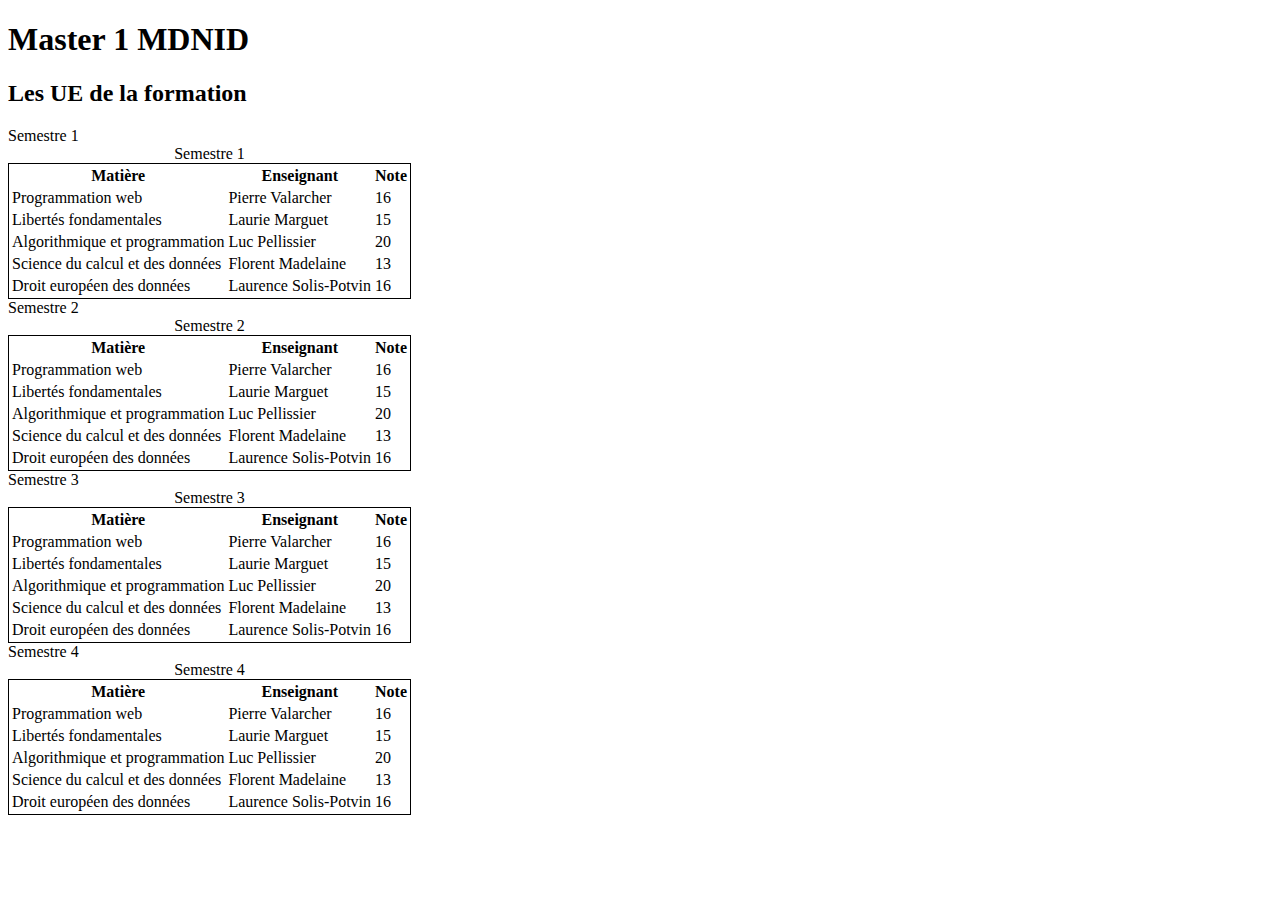
<file: Master/tab.html>
<!DOCTYPE html>    
<html lang="fr">
    <head>
        <meta charset="UTF-8">
        <title>Tableau des UE Master MDNID</title>
    </head>
    <body>
            <h1>Master 1 MDNID</h1>
            <h2>Les UE de la formation</h2>
        <a id="S1">Semestre 1</a>
            <table style="border:solid 1px black">
            <caption>Semestre 1</caption>
            <thead>
                <tr>
                <th>Matière</th>
                <th>Enseignant</th>
                <th>Note</th>
                </tr>
            </thead>
            <tbody>
                <tr>
                    <td>Programmation web</td>
                    <td>Pierre Valarcher</td>
                    <td>16</td>
                </tr>
                <tr>
                    <td>Libertés fondamentales</td>
                    <td>Laurie Marguet</td>
                    <td>15</td>
                </tr>
                <tr>
                    <td>Algorithmique et programmation</td>
                    <td>Luc Pellissier</td>
                    <td>20</td>
                </tr>
                <tr>
                    <td>Science du calcul et des données</td>
                    <td>Florent Madelaine</td>
                    <td>13</td>
                </tr>
                <tr>
                    <td>Droit européen des données</td>
                    <td>Laurence Solis-Potvin</td>
                    <td>16</td>
                </tr>
            </tbody>
        </table>
        <a id="S2">Semestre 2</a>
        <table style="border:solid 1px black">
            <caption>Semestre 2</caption>
            <thead>
                <tr>
                <th>Matière</th>
                <th>Enseignant</th>
                <th>Note</th>
                </tr>
            </thead>
            <tbody>
                <tr>
                    <td>Programmation web</td>
                    <td>Pierre Valarcher</td>
                    <td>16</td>
                </tr>
                <tr>
                    <td>Libertés fondamentales</td>
                    <td>Laurie Marguet</td>
                    <td>15</td>
                </tr>
                <tr>
                    <td>Algorithmique et programmation</td>
                    <td>Luc Pellissier</td>
                    <td>20</td>
                </tr>
                <tr>
                    <td>Science du calcul et des données</td>
                    <td>Florent Madelaine</td>
                    <td>13</td>
                </tr>
                <tr>
                    <td>Droit européen des données</td>
                    <td>Laurence Solis-Potvin</td>
                    <td>16</td>
                </tr>
            </tbody>
        </table>
        <a id="S3">Semestre 3</a>
        <table style="border:solid 1px black">
            <caption>Semestre 3</caption>
            <thead>
                <tr>
                <th>Matière</th>
                <th>Enseignant</th>
                <th>Note</th>
                </tr>
            </thead>
            <tbody>
                <tr>
                    <td>Programmation web</td>
                    <td>Pierre Valarcher</td>
                    <td>16</td>
                </tr>
                <tr>
                    <td>Libertés fondamentales</td>
                    <td>Laurie Marguet</td>
                    <td>15</td>
                </tr>
                <tr>
                    <td>Algorithmique et programmation</td>
                    <td>Luc Pellissier</td>
                    <td>20</td>
                </tr>
                <tr>
                    <td>Science du calcul et des données</td>
                    <td>Florent Madelaine</td>
                    <td>13</td>
                </tr>
                <tr>
                    <td>Droit européen des données</td>
                    <td>Laurence Solis-Potvin</td>
                    <td>16</td>
                </tr>
            </tbody>
        </table>
        <a id="S4">Semestre 4</a>
        <table style="border:solid 1px black">
            <caption>Semestre 4</caption>
            <thead>
                <tr>
                <th>Matière</th>
                <th>Enseignant</th>
                <th>Note</th>
                </tr>
            </thead>
            <tbody>
                <tr>
                    <td>Programmation web</td>
                    <td>Pierre Valarcher</td>
                    <td>16</td>
                </tr>
                <tr>
                    <td>Libertés fondamentales</td>
                    <td>Laurie Marguet</td>
                    <td>15</td>
                </tr>
                <tr>
                    <td>Algorithmique et programmation</td>
                    <td>Luc Pellissier</td>
                    <td>20</td>
                </tr>
                <tr>
                    <td>Science du calcul et des données</td>
                    <td>Florent Madelaine</td>
                    <td>13</td>
                </tr>
                <tr>
                    <td>Droit européen des données</td>
                    <td>Laurence Solis-Potvin</td>
                    <td>16</td>
                </tr>
            </tbody>
        </table>
    </body>
    </html>
</file>
<file: ctrl-06-12/style.css>
body{
    background-image: url("../ctrl-06-12/cement.jpg");
}

h1{
    text-align: center;
}

h2{
    color : blue;
    background-color : grey;
    padding: 5px 21px;
    height: 30px;
    border-radius: 50px;
}

p{
    text-align: justify;
    text-indent: 16px;
    color : seashell;
}

.surligne{
    background-color: seashell;
}

div p{
    color : slateblue;
}

span {
    color: yellow;
}

span:hover{
    background-color: transparent;
}

ol {
    list-style: upper-roman;
}

li ol{
    list-style: upper-latin;
}

li ol li ol{
    list-style: lower-roman;
}

ul {
    list-style : upper-roman;
}

li ol ul{
    list-style: upper-latin;
}

ul li ol li ol li ol li{
    list-style-type: circle;
}

a{
    font-weight: bold;
    padding: 5px 21px;
    font-size: 2em;
}

nav{
    background-color: seashell;
    border-radius: 50px;
    transition: 0.3s ease 0s;
    padding: 5px 21px;
    height: 42px;
}

nav:hover{
    background-color: #92d1fb;
    padding: 5px 21px;
    height: 42px;
    border-radius: 50px;
    text-transform: uppercase;
} 

h2:hover{
    background-color: #c0c5c8;
    padding: 5px 21px;
    height: 30px;
    border-radius: 50px;
}
</file>
<file: exo21112022.css>
div * p {
    color: red;
    text-align: center;
}
= les contenus des balises p qui sont elles mêmes dans n'importe quelles balises (= qui doivent l'être)
qui sont elles mêmes dans des balises div s'afficheront en rouge. P doit être dans une balise X avant d'être dans une balise div.

div * li {
    color: green;
}
.menu li .sel {
    font-size : 24pt;
    color: purple;
    }
h1 + h2 { margin-top: -5mm }
h1.opener + h2 { margin-top: -20mm }
h2 + p { margin-top:0.8em }
</file>
<file: style.css>
body{
    background-color: rgb(183, 196, 243);
}
h1, h2, h3{
    color:rgb(46, 46, 94);
    text-align:center;
    font-family: 'Franklin Gothic Medium', 'Arial Narrow', Arial, sans-serif;
    background: rgb(197, 237, 204);
    }
img{
    width: 400px;
    height: 400px;
}
a{
    color: rgb(191, 50, 66);
    background: #fff;
}
p{
    font-size: 20px;
    text-align: justify;
}
audio{
    background: rgb(19, 243, 94);
   
}
div * p {
    color: red;
    text-align:center;
}
</file>
<file: ControlFinal/mainPDF.css>
body { /* Modifications : la couleur de fond de page - la police - l'unité utilisée pour la taille de la police  */
    background-color : none;
    font-family : "helvetica" ;
    font-size : 15pt ;
    margin : 0 ;
    border : none;
    margin: 1em;
}
  
h1#top { /* Affichage du titre */
    margin : 0 ;
    padding : 0 ;
    text-indent : 0 ;
    line-height : 25pt ;
    font-size : 25pt ; }
  
h1, h2, h3 { /* Modification de la couleur des titres */
    color : rgb(36, 35, 38);}

.newpage { /* Saut de page pour ne pas couper le texte */
        page-break-before: always;
    }

textarea{ /* Saut de page pour ne pas couper le texte */
    display: inline-block;
    font-size: small;
    margin-left: 5px;
    width: 5%;
    min-width: 60px;
}

.content{ /* Suppression des bordures */
    border : none;
}

input [type="checkbox" "radio"]{
    display: none;
}

input[type="checkbox" "radio"]:not(:checked) + label{
    display: none;
} 

input[type="checkbox" "radio"]:checked + label::before {
    content: "- ";
}
</file>
